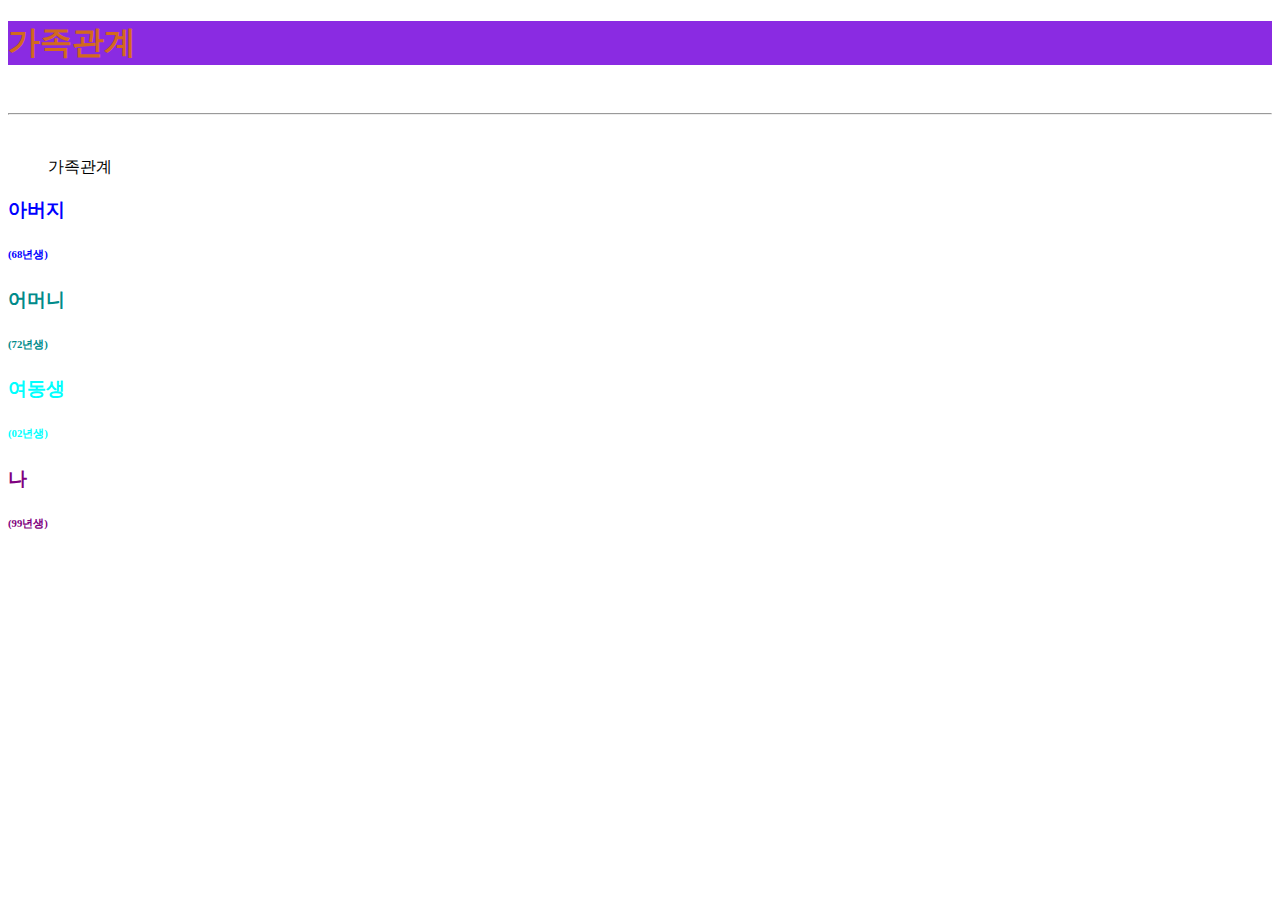
<file: 1.html>
<!DOCTYPE html>
<html lang="en">
<head>
    <title>가족관계</title>
    <link rel="stylesheet" href="style.css">
</head>
<body>
    <h1>가족관계</h1><br><hr><br>
    <ul>가족관계</ul>
    <h3 style="color: blue;">아버지</h3><h6 style="color: blue;">(68년생)</h6>
    <h3 style="color: darkcyan;">어머니</h3><h6 style="color: darkcyan;">(72년생)</h6>
    <h3 style="color: aqua;">여동생</h3><h6 style="color: aqua;">(02년생)</h6>
    <h3 style="color: purple;">나</h3><h6 style="color: purple;">(99년생)</h6>
    

</body>
</html>
</file>
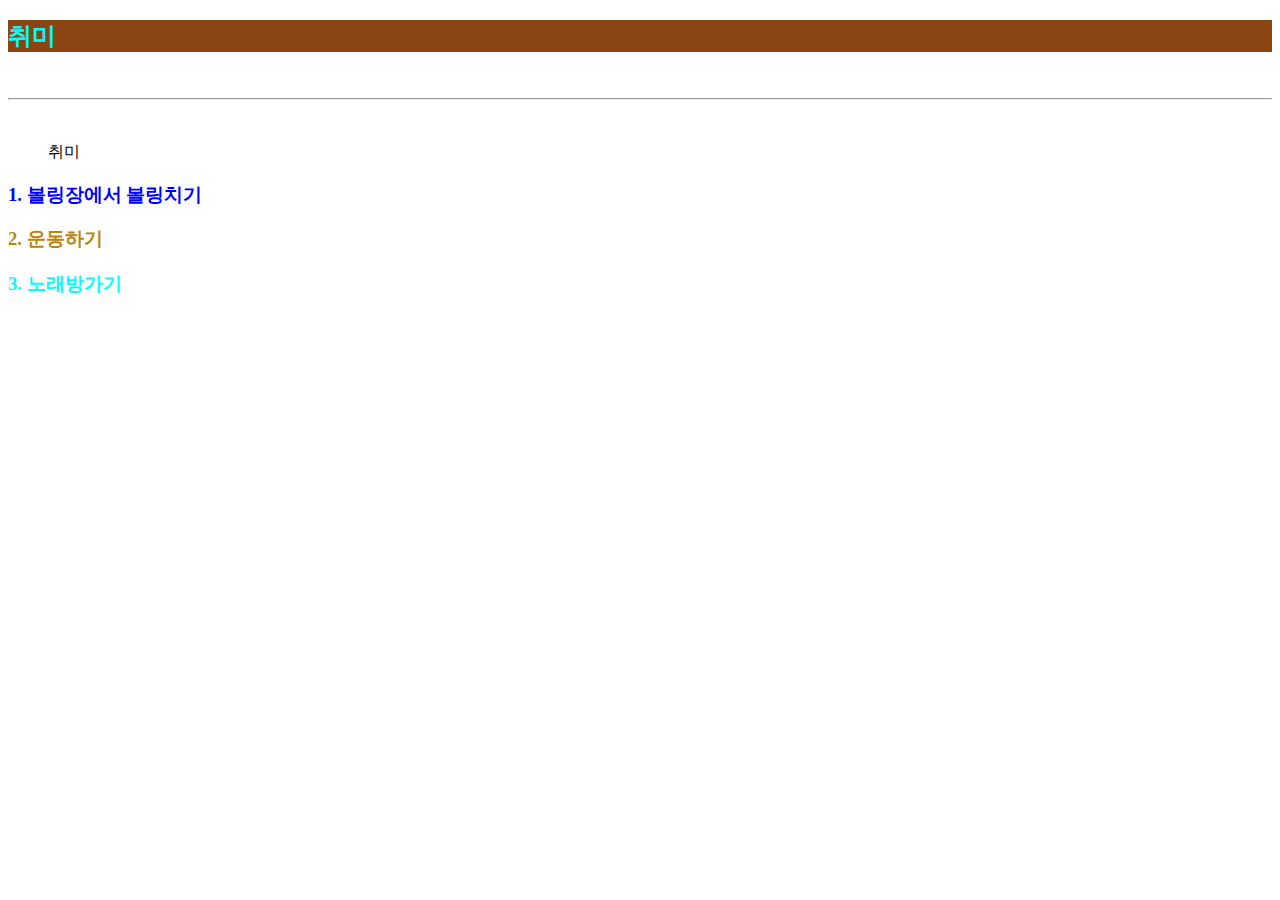
<file: 2.html>
<!DOCTYPE html>
<html lang="en">
<head>
    <title>취미</title>
    <link rel="stylesheet" href="style.css">
</head>
<body>
    <h2>취미</h2><br><hr><br>
    <ul>취미</ul>
    <h3 style="color: blue;">1. 볼링장에서 볼링치기</h3>
    <h3 style="color: darkgoldenrod;">2. 운동하기</h3>
    <h3 style="color: aqua;">3. 노래방가기</h3>
    

</body>
</html>
</file>
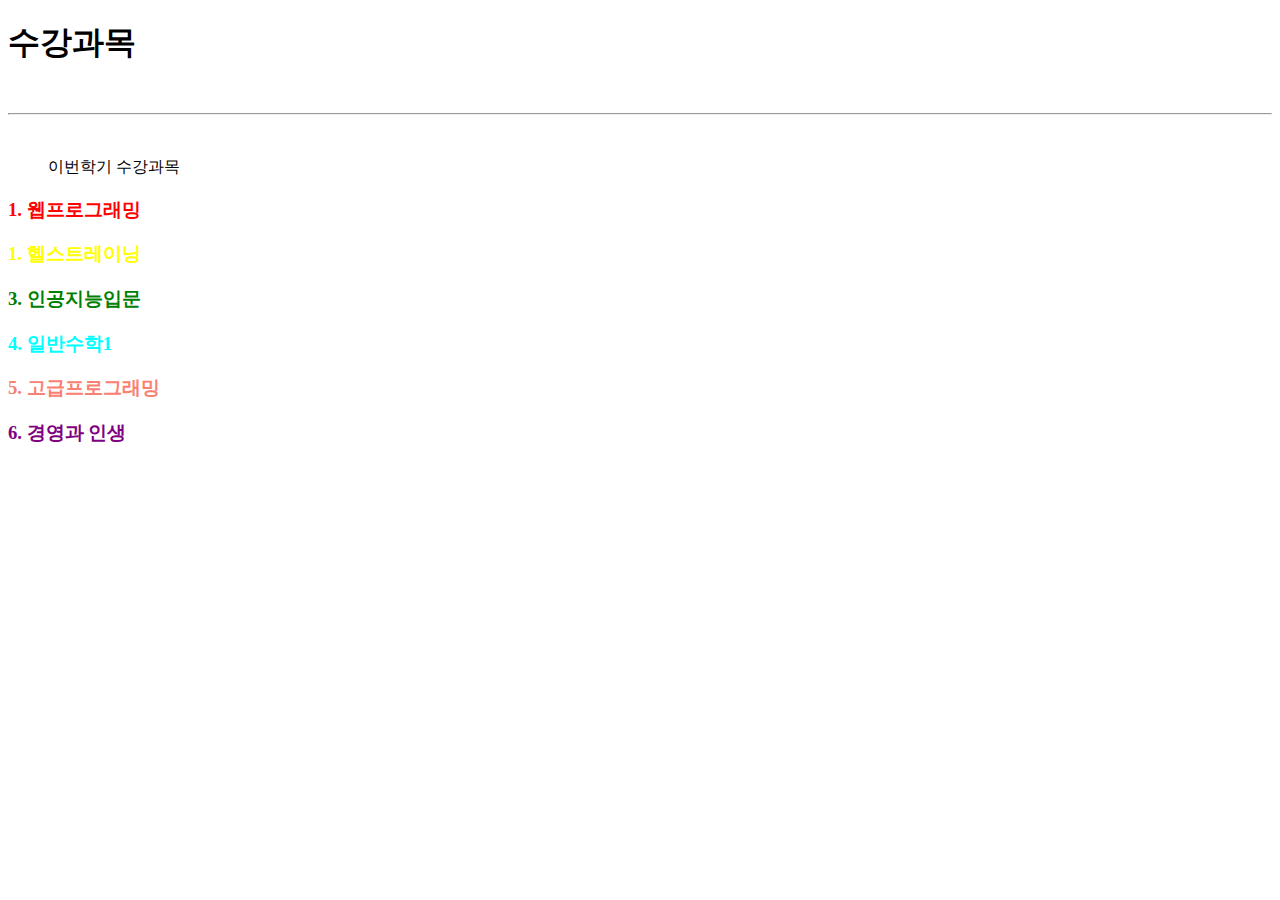
<file: 3.html>
<!DOCTYPE html>
<html lang="en">
<head>
    <title>이번학기 수강과목</title>
</head>
<body>
    <h1>수강과목</h1><br><hr><br>
    <ul>이번학기 수강과목</ul>
    <h3 style="color: red;">1. 웹프로그래밍</h3>
    <h3 style="color: yellow;">1. 헬스트레이닝</h3>
    <h3 style="color: green;">3. 인공지능입문</h3>
    <h3 style="color: aqua;">4. 일반수학1</h3>
    <h3 style="color: salmon;">5. 고급프로그래밍</h3>
    <h3 style="color: purple;">6. 경영과 인생</h3>
    

</body>
</html>
</file>
<file: style.css>
h1{
    color: chocolate;
    background: blueviolet;
}
h2{
    color: aqua;
    background: saddlebrown;
}
</file>
